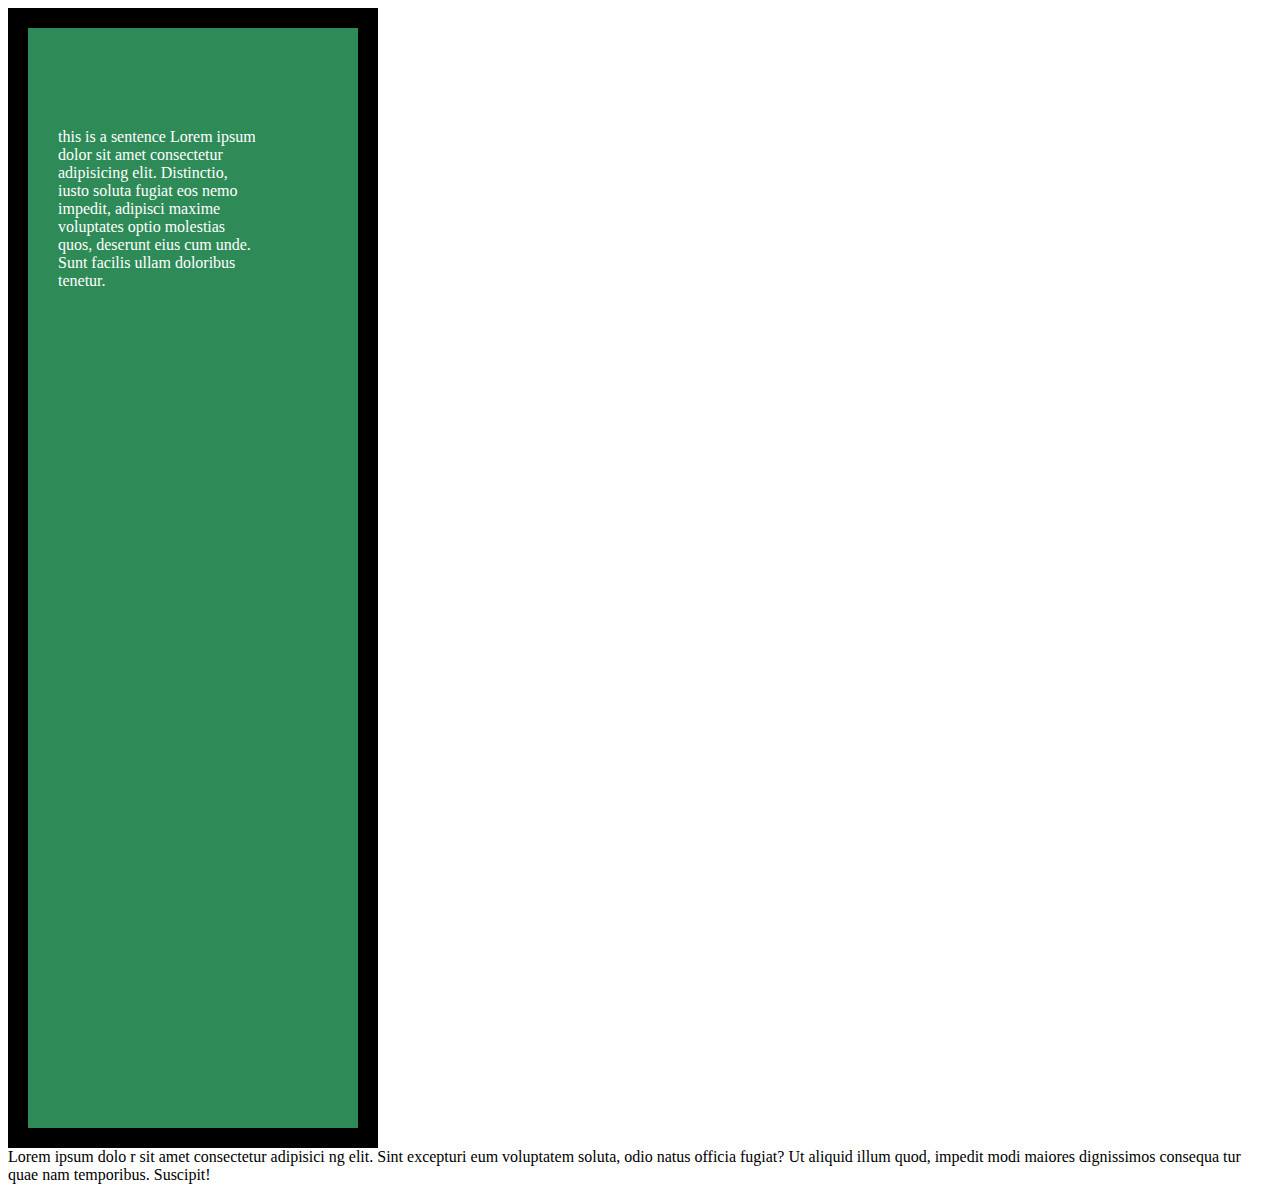
<file: index.html>
<!DOCTYPE html>
<html lang="en">
<head>
    <meta charset="UTF-8">
    <meta name="viewport" content="width=device-width, initial-scale=1.0">
    <title>Document</title>
    <style>
        .box {
            border: 2px solid red;
            height: 500px;
            width: 200px;
            background-color: seagreen;
            color: white;
            padding: 100px 100px 500px 30px;
            border: 20px solid black ;
            /* top right bottom left */
            
        }
    </style>
</head>
<div class="box"> this is a sentence Lorem ipsum
     dolor sit amet consectetur adipisicing elit. 
     Distinctio, iusto soluta fugiat eos nemo impedit,
      adipisci maxime voluptates optio molestias quos,
       deserunt eius cum unde. Sunt facilis ullam 
       doloribus tenetur.<br>
</div>
<div>Lorem ipsum dolo
    r sit amet consectetur adipisici
    ng elit. Sint excepturi eum voluptatem 
    soluta, odio natus officia fugiat? Ut aliquid 
    illum quod, impedit modi maiores dignissimos 
    consequa
    tur quae nam temporibus. Suscipit!</div>
</body>
</html>
</file>
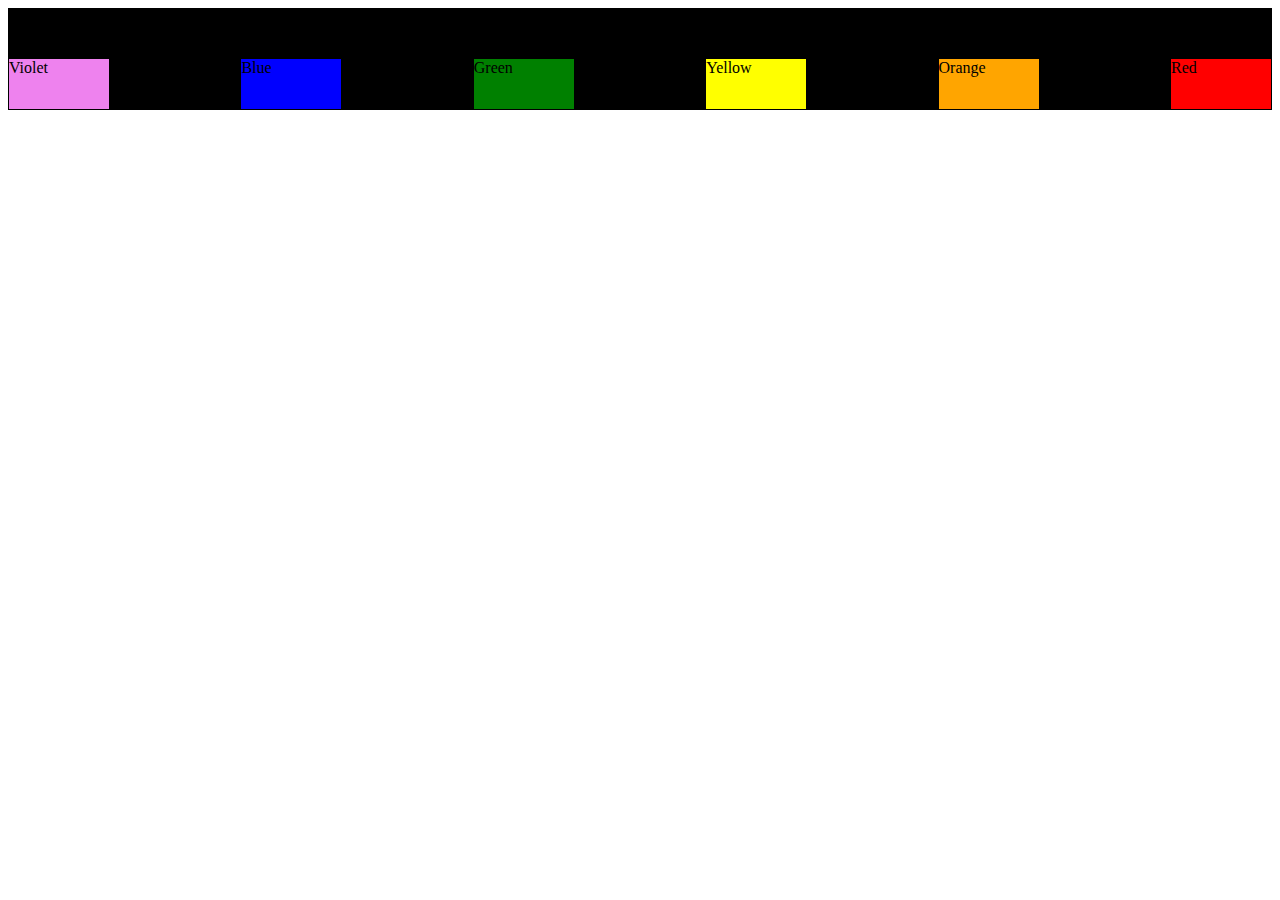
<file: flexbox.html>
<!DOCTYPE html>

<html lang="en">

<head>

    <meta charset="UTF-8">

    <meta name="viewport" content="width=device-width, initial-scale=1.0">

    <title>Flexbox</title>

    <style>

        .violet{

            background-color: violet;

        }

        .blue{

            background-color: blue;

        }

        .green{

            background-color: green;

        }

        .yellow{

            background-color: yellow;

        }

        .orange{

            background-color: orange;

        }

        .red{

            background-color: red;

        }

        .container{

            display: flex;

            gap:10px;
            border: 1px solid black;

            background-color: black;

        }

        .container>*{

            width:50px;

            height:50px;

            flex-basis: 100px;

        }

        /* .yellow{

            order:1;

        } */

        .container{

            /* justify-content:flex-start; */

            /* justify-content:flex-end; */

            justify-content:space-between;

            /* justify-content: space-around; */

        }

        .container{

            align-items:flex-end;

            height:100px;

        }

    </style>

</head>

<body><div class="univ">

    <div class="container">

        <div class="violet">Violet</div>

        <div class="blue">Blue</div>

        <div class="green">Green</div>

        <div class="yellow">Yellow</div>

        <div class="orange">Orange</div>

        <div class="red">Red</div>

    </div>

</div>

</body>

</html>
</file>
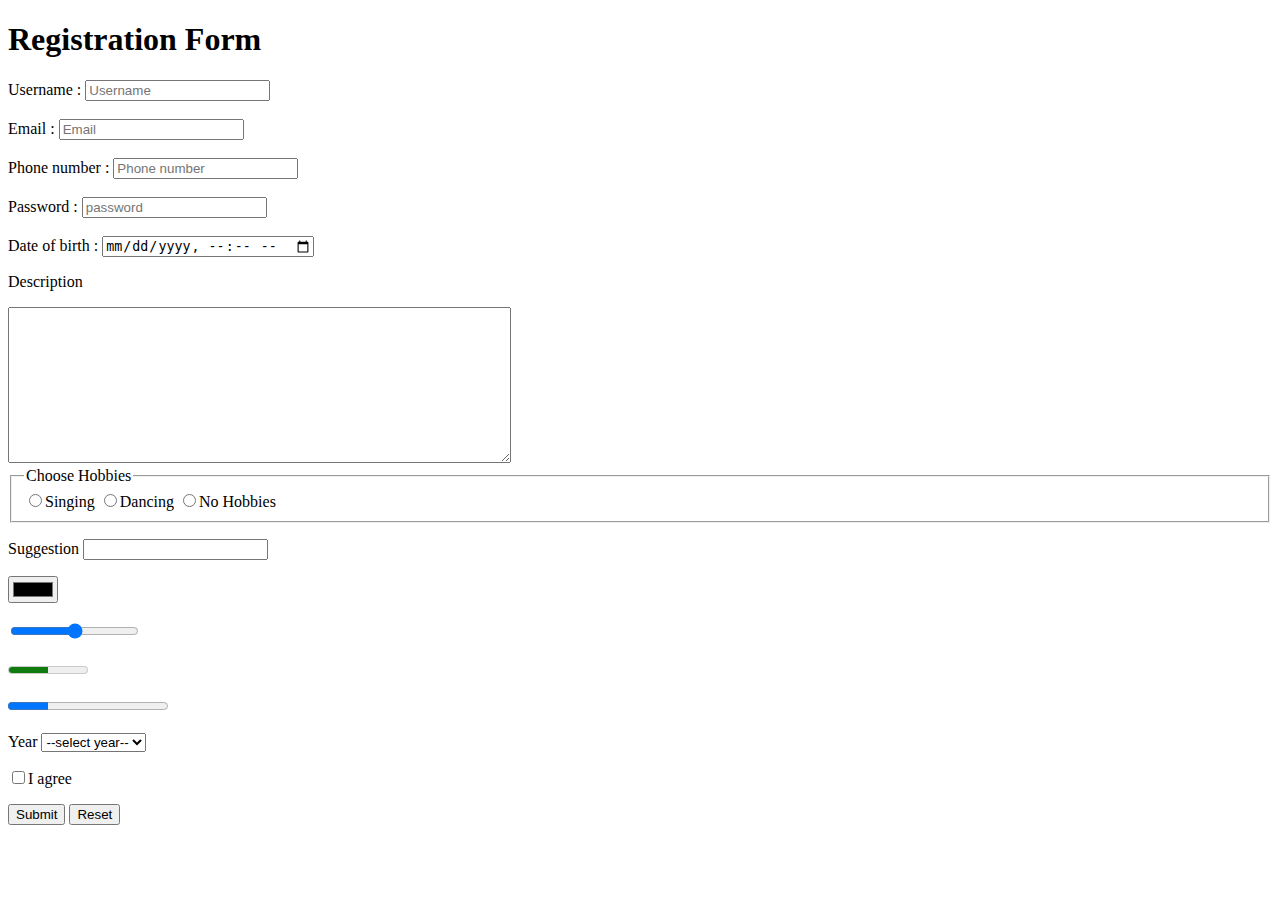
<file: forms.html>
<!DOCTYPE html>

<!-- defines that document type is HTML -->

<html lang="en">

    <!-- html root element -->


<head>

    <!-- info about website anf creator -->

    <meta charset="UTF-8">

    <meta http-equiv="X-UA-Compatible" content="IE=edge">

    <!-- defines compability of website with browser -->

    <meta name="viewport" content="width=device-width, initial-scale=1.0">

    <title>html_forms</title>

</head>

<body>

    <h1>Registration Form</h1>

    <form>

        <label for="username">Username : </label>

        <input type="text" name="" id="username" placeholder="Username">

        <br><br>


        <label for="email">Email : </label>

        <input type="email" id="email" placeholder="Email">

        <br><br>

       

        <label for="number">Phone number : </label>

        <input type="number" id="number" placeholder="Phone number">

        <br><br>

       

        <label for="password">Password : </label>

        <input type="password" name="" id="password" placeholder="password">

        <br><br>

       

        <label for="dob">Date of birth : </label>

        <input type="datetime-local" name="" id="dob">

       

        <p>Description</p>

        <textarea name="" id="" cols="60" rows="10"></textarea>

       

        <fieldset >

            <legend>Choose Hobbies</legend>

            <label for="sing"><input type="radio" name="Hobbies" id="sing">Singing</label>

            <label for="dance"><input type="radio" name="Hobbies" id="dance">Dancing</label>

            <label for="sing"><input type="radio" name="Hobbies" id="sing">No Hobbies</label>


        </fieldset>


        <p> Suggestion

            <input type="text" list="suggest" name="" id="">

            <datalist id="suggest">

                <option value="1">one</option>

                <option value="2">two</option>

            </datalist>

        </p>

        <input type="color" name="" id="">

        <br><br>


        <input type="range" name="" id="" >

        <br><br>


        <meter max="100" value="50"></meter>

        <br><br>


        <progress max="100" value="25"></progress>

        <br><br>


        <label for="year" >Year</label>

        <select name="" id="year" >

            <option value="">--select year--</option>

            <option value="">1st</option>

            <option value="">2nd</option>

            <option value="">3rd</option>

        </select>

       

        <p><input type="checkbox" name="" id="">I agree</p>

        <input type="submit">
        <input type="reset">


    </form>


</body>

</html>
</file>
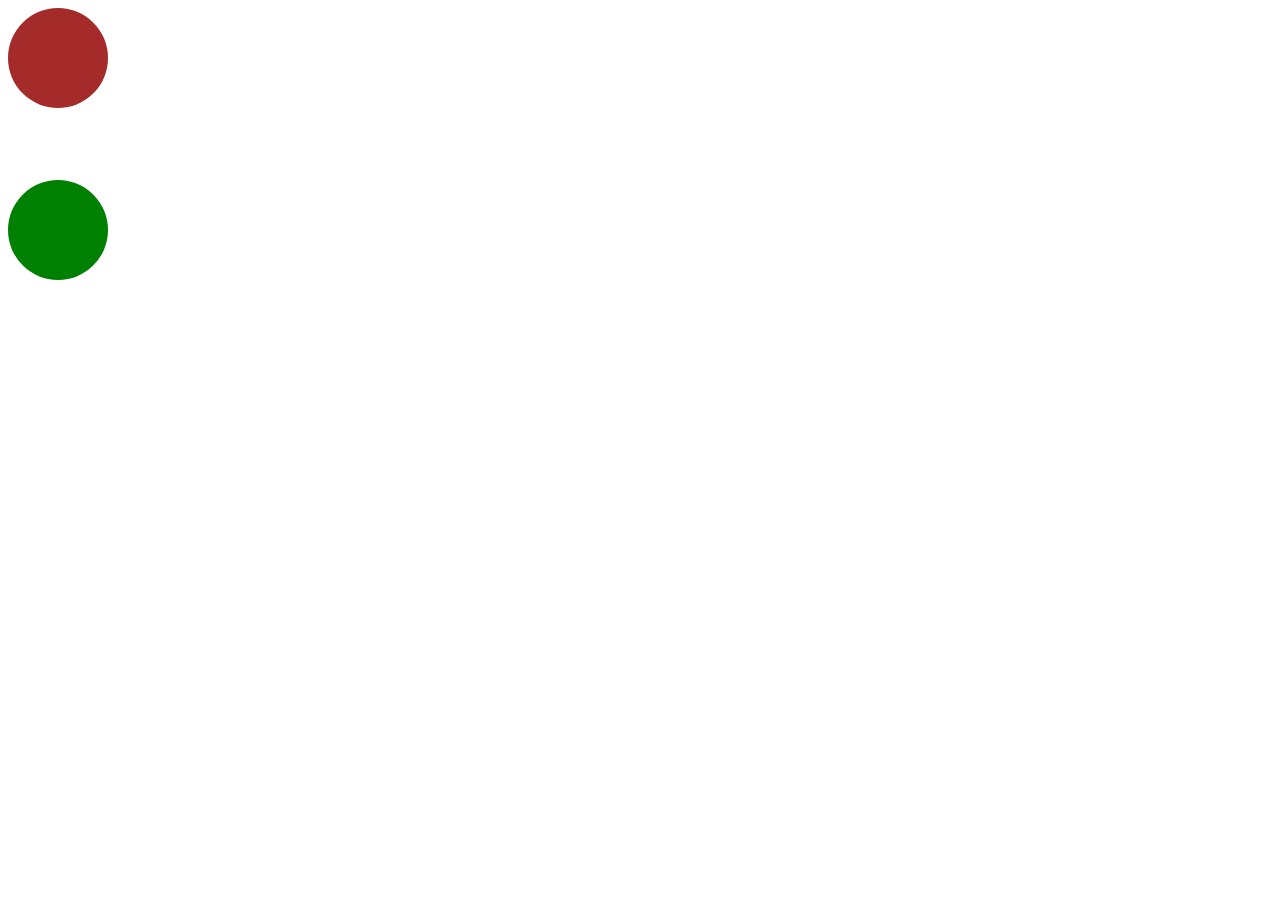
<file: image.html>
<!DOCTYPE html>
<html lang="en">
<head>
    <meta charset="UTF-8">
    <meta name="viewport" content="width=device-width, initial-scale=1.0">
    <title>Document</title>
    <style>
        .m1{
            align-items: center;
            height: 100px;
            width: 100px;
            border-radius: 99px;
            background-color: brown;
        }
        .m2{
            height: 100px;
            width: 100px;
            border-radius: 99px;
            background-color: green;
        }
        .m1:hover{
            border-radius: 999px;
            background-color: yellow;
            transition-duration: 1s;
            transform: scale(2);
        }

        .m2:hover{
            border-radius: 99px;
            background-color: blueviolet;
            transition-duration: 1s;
            transform: scale(2);
        }
    </style>
</head>
<body>
    <div class="m1"> </div><br>
    <br><br><br><div class="m2"></div>
</body>
</html>
</file>
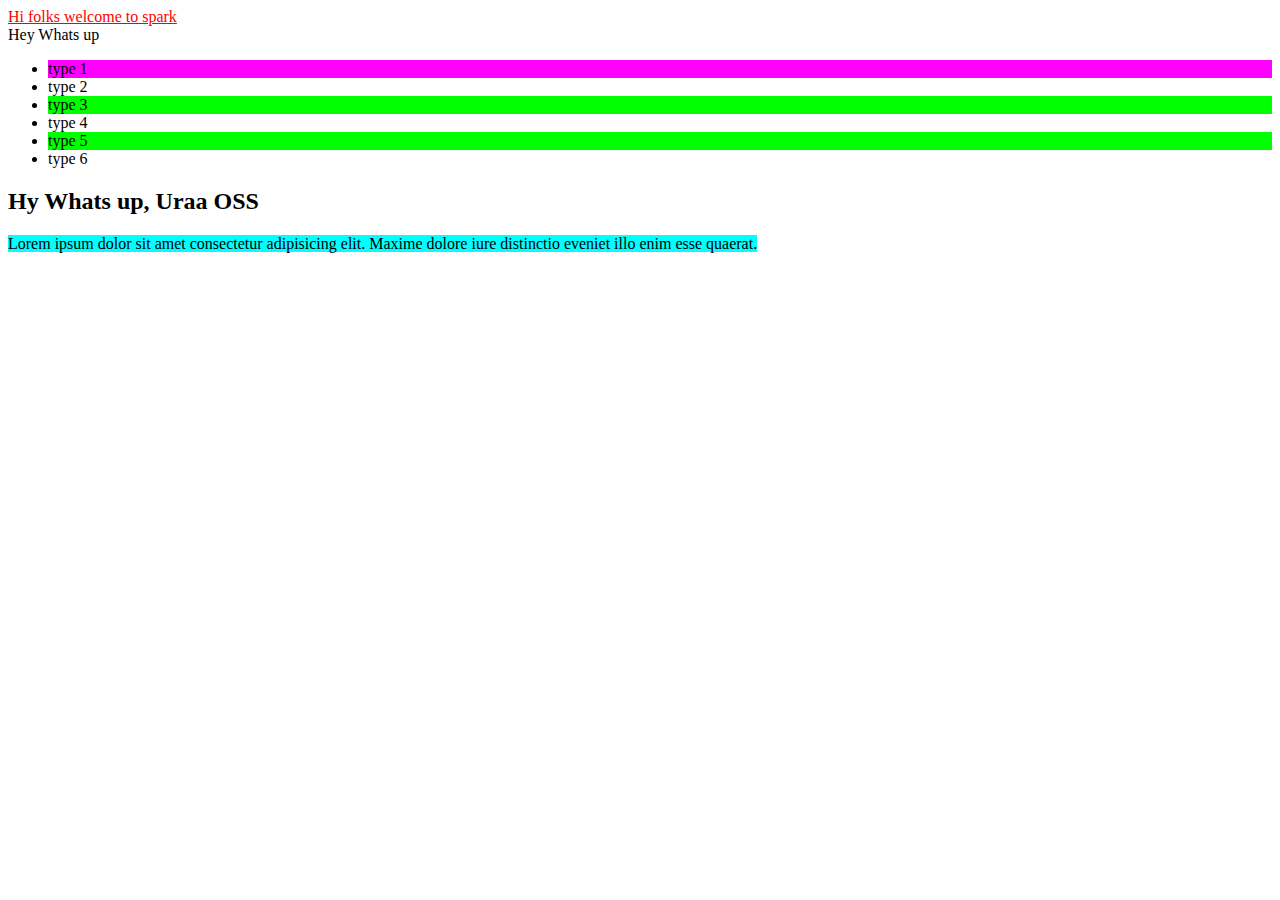
<file: pseudo.html>
<!DOCTYPE html>
<html lang="en">
<head>
    <meta charset="UTF-8">
    <meta name="viewport" content="width=device-width, initial-scale=1.0">
    <title>Document</title>
    <style>
        /* unvisited link */
        .container:link {
            color: #FF0000;
        }

        /* visited link */
        .container:visited {
            color: #00FF00;
        }

        /* mouse over link */
        .container:hover {
            color: #FF00FF;
        }

        /* selected link */
        .container:active {
            color: #0000FF;
        }

        .c1{
            display: none;
            background-color: yellow;
            padding: 20px;
        }

        .cnt2:hover .c1 {
            display: block;
        }
        ul li:first-child{
            background-color: #FF00FF;
        }
        ul li:nth-child(2n+3){
            background-color: #00FF00;
        }
        p::first-line{
            background-color: aqua;
        }
        ::selection{
            color:#9519a9;
            background-color: rgb(55, 52, 137);
        }
    </style>
</head>
<body>
    <a class="container" href="./flexbox.html" >Hi folks welcome to spark</a>
    <div class="cnt2"> Hey Whats up<p class="c1">Hi</p></div>
    <ul>
        <li>type 1</li>
        <li>type 2</li>
        <li>type 3</li>
        <li>type 4</li>
        <li>type 5</li>
        <li>type 6</li>
    </ul>
    <h2>Hy Whats up, Uraa OSS</h2>
    <p>Lorem ipsum dolor sit amet consectetur adipisicing elit. Maxime dolore iure distinctio eveniet illo enim esse quaerat.</p>
</body>
</html>
</file>
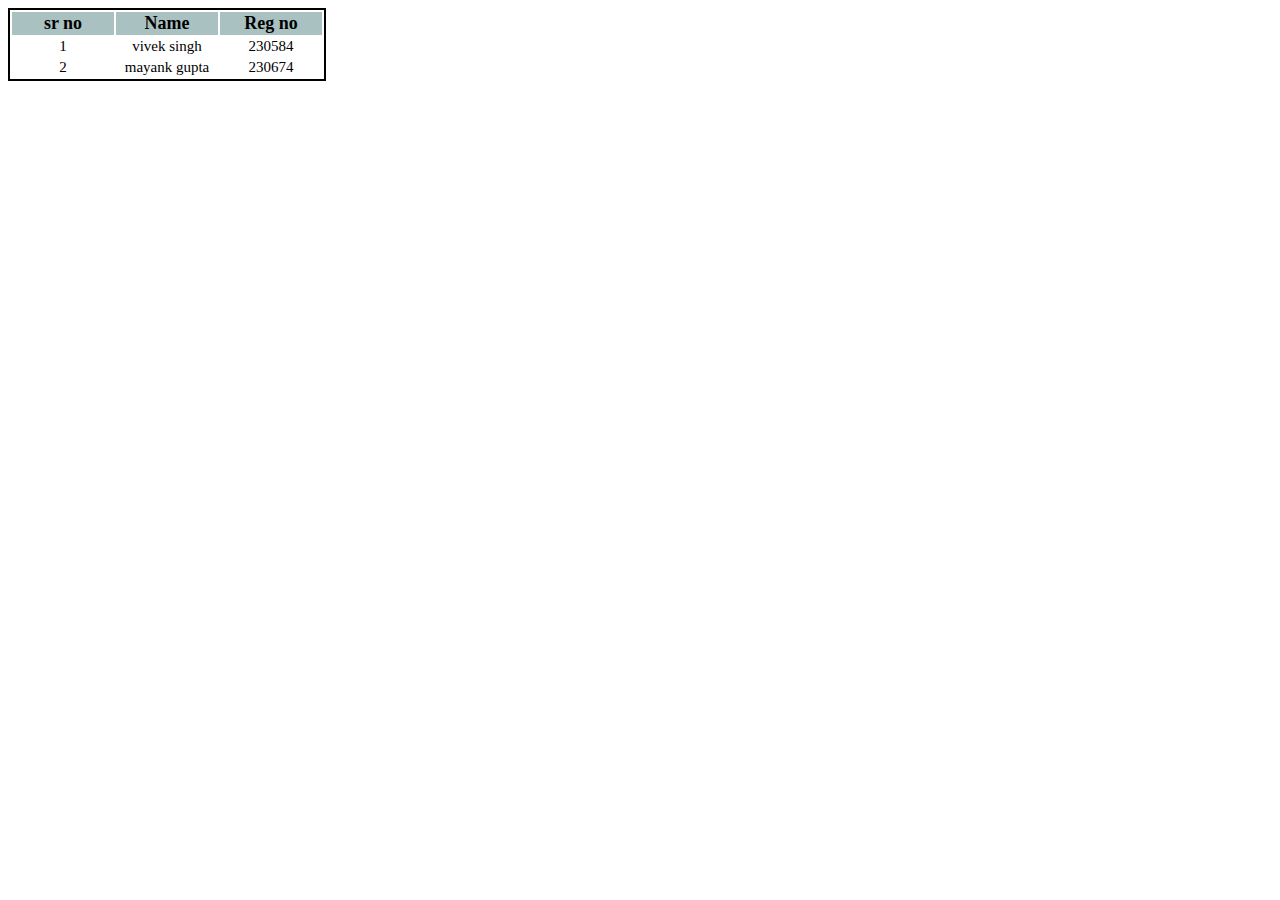
<file: sat.html>
<!DOCTYPE html>
<html lang="en">
<head>
    <meta charset="UTF-8">
    <meta name="viewport" content="width=device-width, initial-scale=1.0">
    <title>Document</title>
    <style>
        th{
            background-color: rgb(170, 193, 193);
            width: 100px;
            font-size: large;
        }
        td{
            font-size: 15px;
            text-align: center;
        }
    </style>
</head>
<body>
    <table style="border: 2px solid black">
        <tr>
            <th>sr no</th>
            <th>Name</th>
            <th>Reg no</th>
        </tr>
        <tr>
            <td>1</td>
            <td>vivek singh</td>
            <td>230584</td>

        </tr>
        <tr>
            <td>2</td>
            <td>mayank gupta</td>
            <td>230674</td>

        </tr>


    </table>
</body>
</html>
</file>
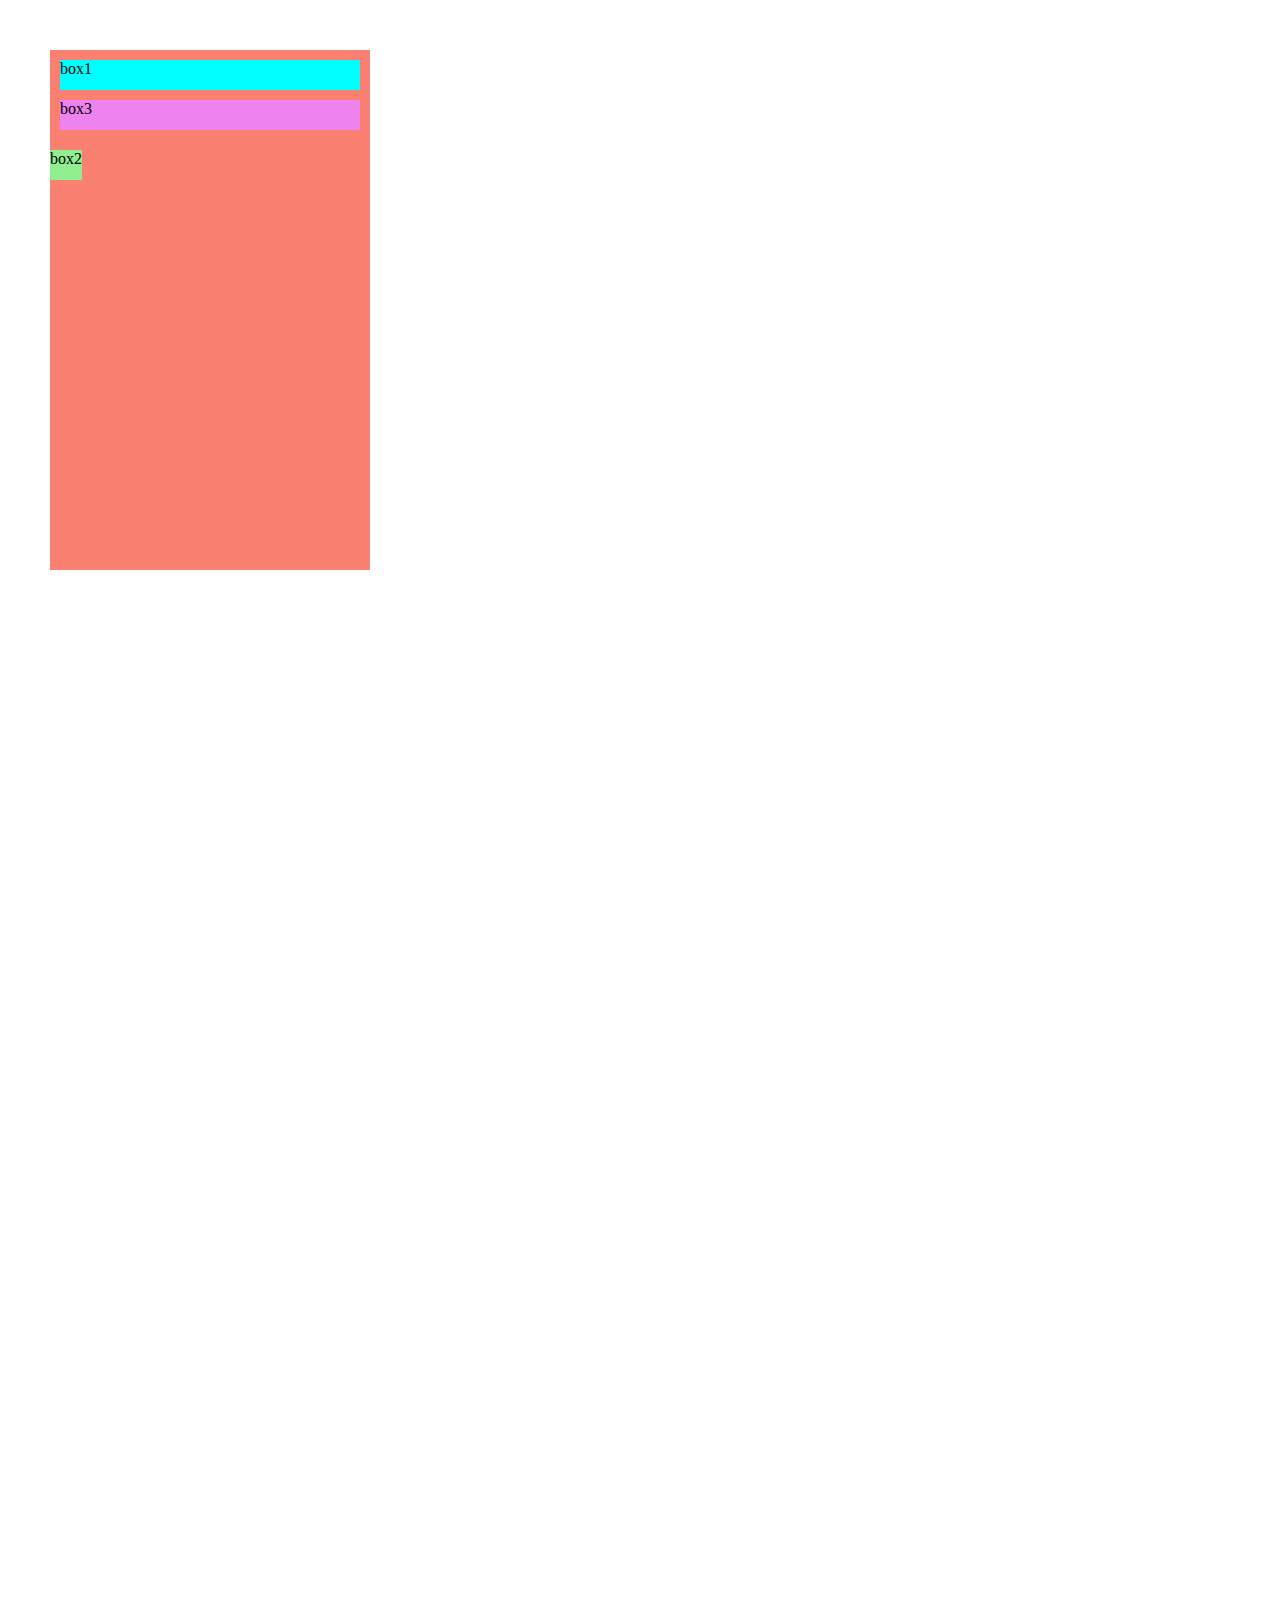
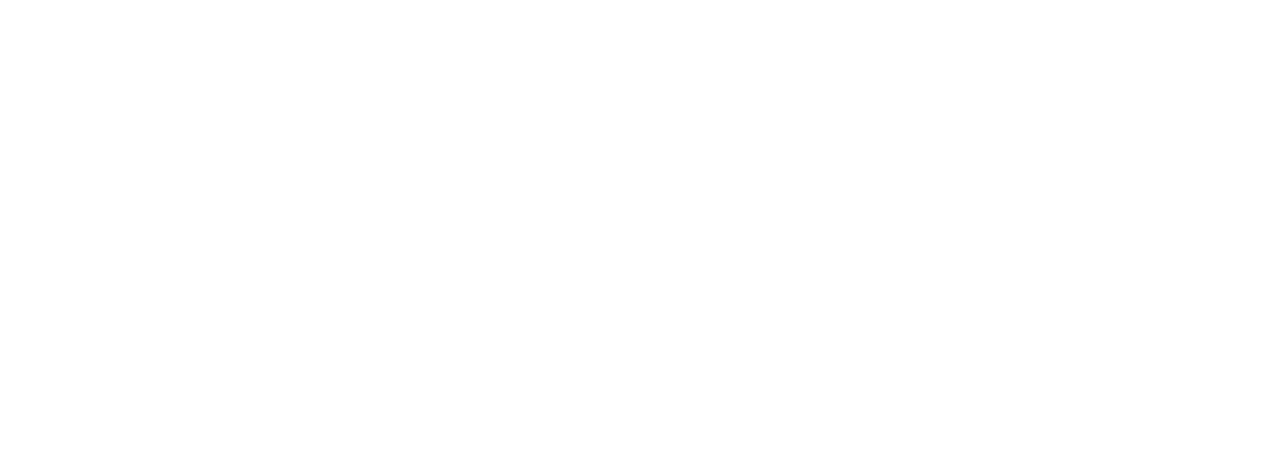
<file: sun.html>
<!DOCTYPE html>
<html lang="en">
<head>
    <meta charset="UTF-8">
    <meta name="viewport" content="width=device-width, initial-scale=1.0">
    <title>Document</title>
    <style>
        *{
            margin: 0px;
            padding: 0px;
        }
        body {
            height: 2000px;
            /* margin: 50px; */
        }
        .main{
            margin: 50px;
            padding-top: 10px;
            padding: 10px;
            /* position: relative; */
            height: 500px;
            width: 300px;
            background-color: salmon;
        }
        .box{
            background-color: aqua;
            height: 30px;
            margin: 0px;
            /* position: absolute; */
            top: 0px;
            left: 0px;
            z-index: 1;
        }
         .box2{
             background-color: lightgreen;
            height: 30px;
            margin: 0px;
            position: fixed;
            top: 150px;
            left: 50px;
         }
        .box3{
            background-color: violet;
            height: 30px;
            margin: 0px;
            position: sticky;
            top: 100px;
            left: 0px;
        }
    </style>
</head>
<body>

    <div class="main">
        <div class="box">box1</div>
        <div class="box2">box2</div>
        <div class="box3">box3</div>
    </div>

</body>
</html>
</file>
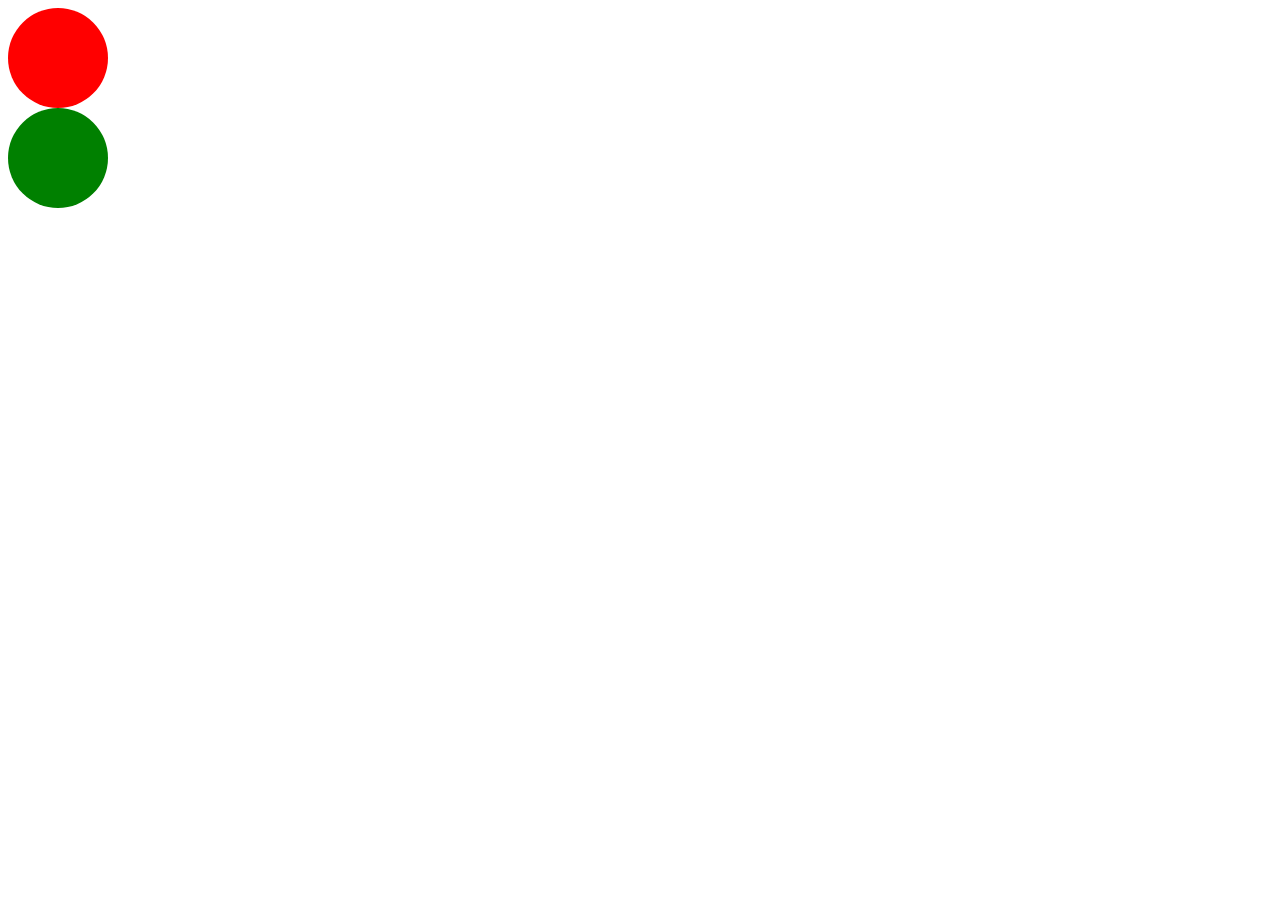
<file: transition.html>
<!DOCTYPE html>
<html lang="en">
<head>
    <meta charset="UTF-8">
    <meta name="viewport" content="width=device-width>, initial-scale=1.0">
    <title>Document</title>
    <style>
        
            .cr1{
                width: 100px;
                height: 100px;
                background-color: red;
                border-radius: 999px;
                /* transition-property: "background-color";
                transition-duration: 1s;
                transition-timing-function: ease;  */
                animation-name: exam;
                animation-duration: 4s;

            }
            .cr2{
                width: 100px;
                height: 100px;
                background-color: green;
                border-radius: 999px;
                /* transition-property: "background-color";
                transition-duration: 1s;
                transition-delay: 50mss; */
                animation-name: exam;
                animation-duration: 3s;
            }
            .cr1:hover{
                border-radius: 999px;
                background-color: pink;
                transform: scale(2);
            }
            .cr2:hover{
                border-radius: 999px;
                background-color: blue;
                transform: scale(2);
            }
            @keyframes exam{
                0%{
                    transform: translateX(0px);
                }
                100%{
                    transform: translateX(500px);
                }
            }
        
    </style>
</head>
<body>
    <div>
        <div class=""bg>
            <div class="cr1"></div>
            <div class="cr2"></div>
            <div class="cr3"></div>

    </div>
</body>
</html>
</file>
